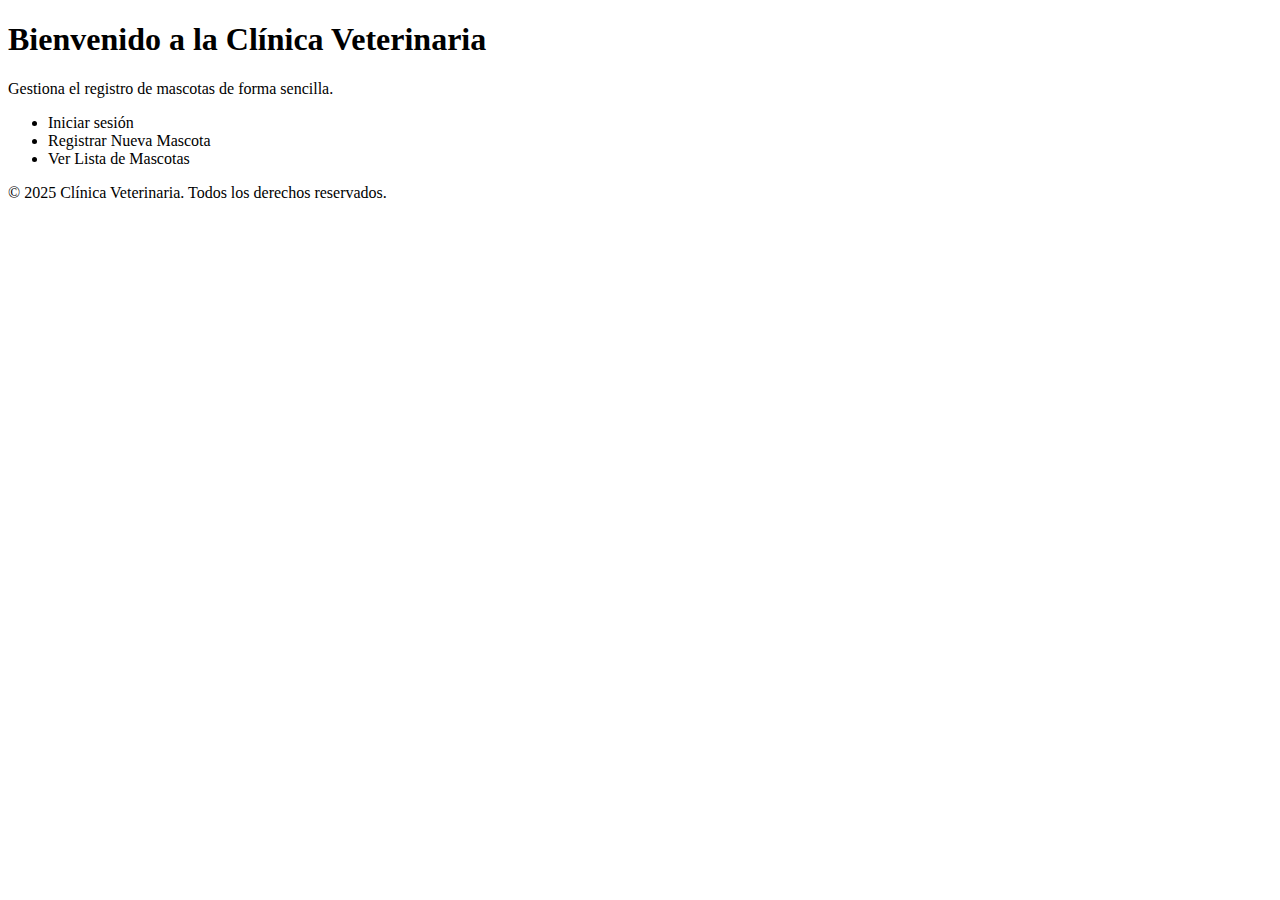
<file: src/main/resources/templates/index.html>
<!DOCTYPE html>
<html xmlns:th="http://www.thymeleaf.org">
<head>
    <title>Inicio - Clínica Veterinaria</title>
    <link rel="stylesheet" th:href="@{/css/style.css}">
</head>
<body>
<div th:replace="~{fragments/header :: header}"></div>
<h1>Bienvenido a la Clínica Veterinaria</h1>
<p>Gestiona el registro de mascotas de forma sencilla.</p>

<nav>
    <ul>
        <li><a th:href="@{/login}">Iniciar sesión</a></li>
        <li><a th:href="@{/mascota/nueva}">Registrar Nueva Mascota</a></li>
        <li><a th:href="@{/mascotas}">Ver Lista de Mascotas</a></li>
    </ul>
</nav>

<footer>
    <p>&copy; 2025 Clínica Veterinaria. Todos los derechos reservados.</p>
</footer>
</body>
</html>
</file>
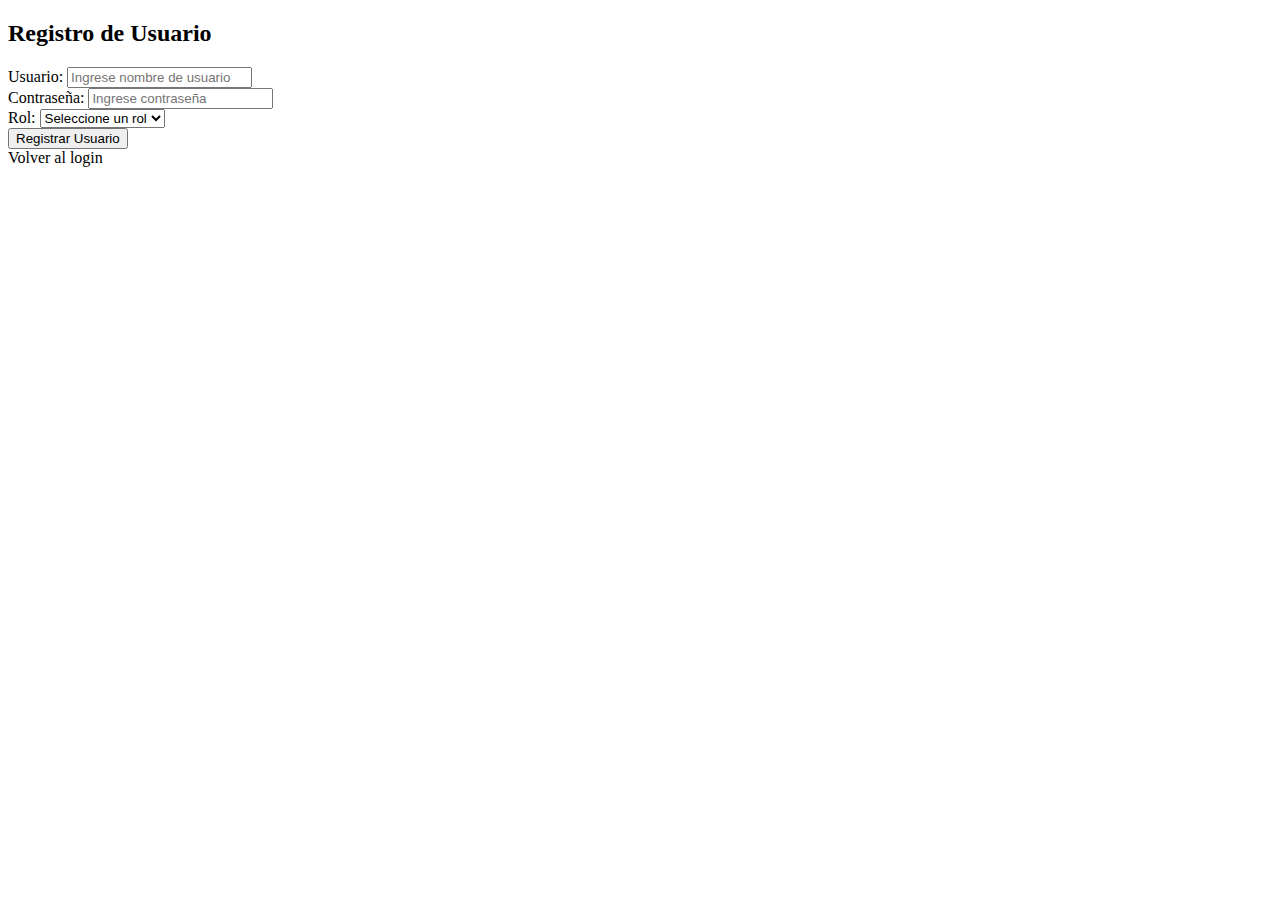
<file: src/main/resources/templates/altaUsuario.html>
<!DOCTYPE html>
<html xmlns:th="http://www.thymeleaf.org" lang="es">
<head>
    <meta charset="UTF-8">
    <meta name="viewport" content="width=device-width, initial-scale=1.0">
    <title>Alta Usuario</title>
    <link rel="stylesheet" th:href="@{/css/style.css}">
</head>
<body>
<div th:replace="~{fragments/header :: header}"></div>

<div class="login-container">
    <form class="login-form" th:action="@{/registro}" th:object="${usuario}" method="POST">
        <h2>Registro de Usuario</h2>

        <div class="form-group">
            <label for="username">Usuario:</label>
            <input type="text"
                   id="username"
                   th:field="*{username}"
                   required
                   placeholder="Ingrese nombre de usuario">
        </div>

        <div class="form-group">
            <label for="password">Contraseña:</label>
            <input type="password"
                   id="password"
                   th:field="*{password}"
                   required
                   placeholder="Ingrese contraseña">
        </div>

        <div class="form-group">
            <label for="rol">Rol:</label>
            <select id="rol" th:field="*{rol}" required>
                <option value="">Seleccione un rol</option>
                <option value="ADMIN">Administrador</option>
                <option value="USER">Usuario</option>
            </select>
        </div>

        <div class="form-actions">
            <button type="submit" class="btn-login">Registrar Usuario</button>
            <div class="form-footer">
                <a th:href="@{/login}">Volver al login</a>
            </div>
        </div>
    </form>
</div>
</body>
</html>
</file>
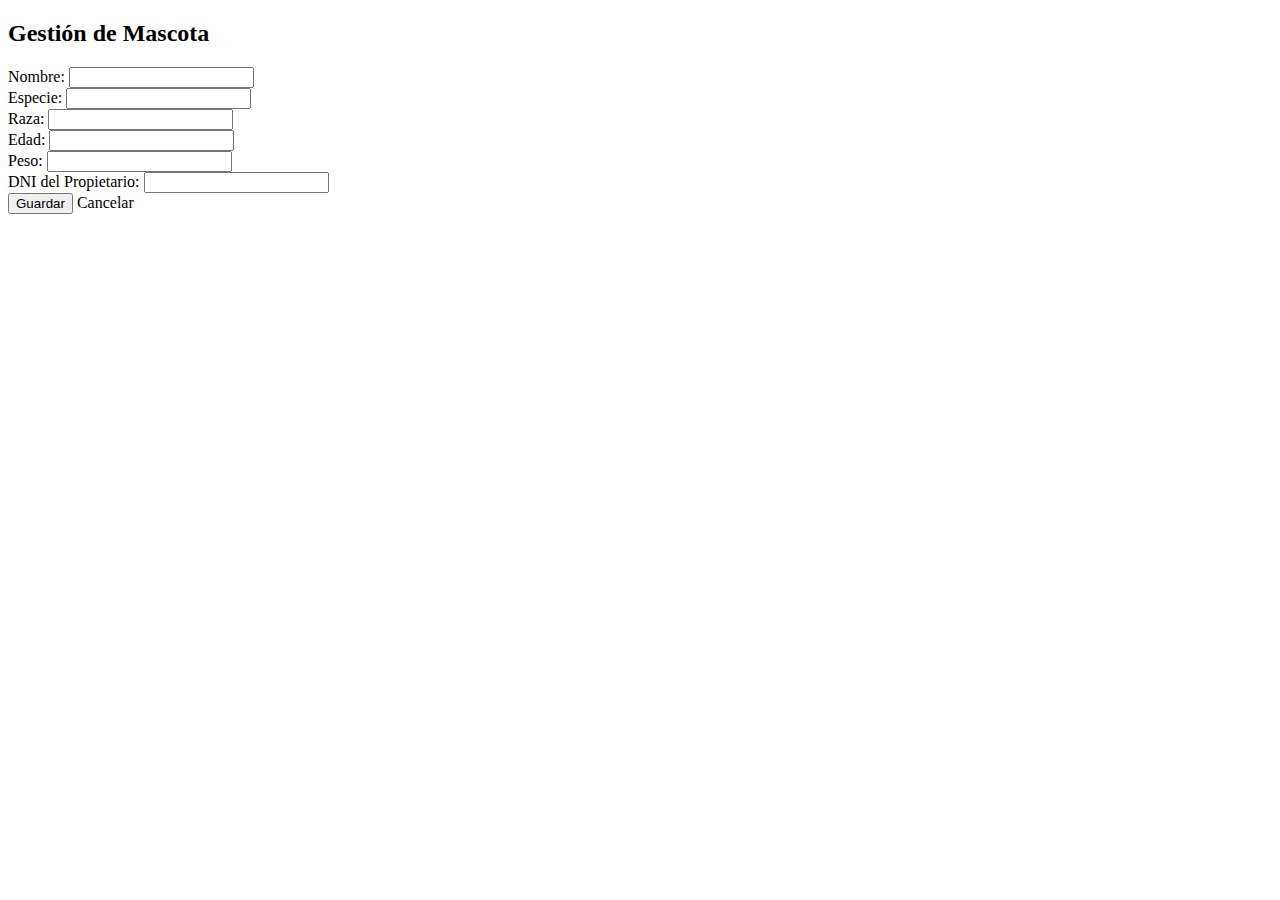
<file: src/main/resources/templates/formulario_mascota.html>
<!DOCTYPE html>
<html xmlns:th="http://www.thymeleaf.org">
<head>
    <title>Gestión de Mascota</title>
    <link rel="stylesheet" th:href="@{/css/style.css}">
</head>
<body>
<div th:replace="~{fragments/header :: header}"></div>

<h2 th:text="${mascota.id == null ? 'Registro de Nueva Mascota' : 'Editar Mascota'}">Gestión de Mascota</h2>
<form th:action="@{/mascota/guardar}" th:object="${mascota}" method="post">
    <!-- Campo oculto para el ID -->
    <input type="hidden" th:field="*{id}" />

    <label>Nombre:</label>
    <input type="text" th:field="*{nombre}" required/><br/>

    <label>Especie:</label>
    <input type="text" th:field="*{especie}" required/><br/>

    <label>Raza:</label>
    <input type="text" th:field="*{raza}" required/><br/>

    <label>Edad:</label>
    <input type="number" th:field="*{edad}" required/><br/>

    <label>Peso:</label>
    <input type="number" step="0.01" th:field="*{peso}" required/><br/>

    <label>DNI del Propietario:</label>
    <input type="text" th:field="*{dni}" required/><br/>

    <button type="submit">Guardar</button>
    <a th:href="@{/mascotas}" class="btn-cancelar">Cancelar</a>
</form>
</body>
</html>
</file>
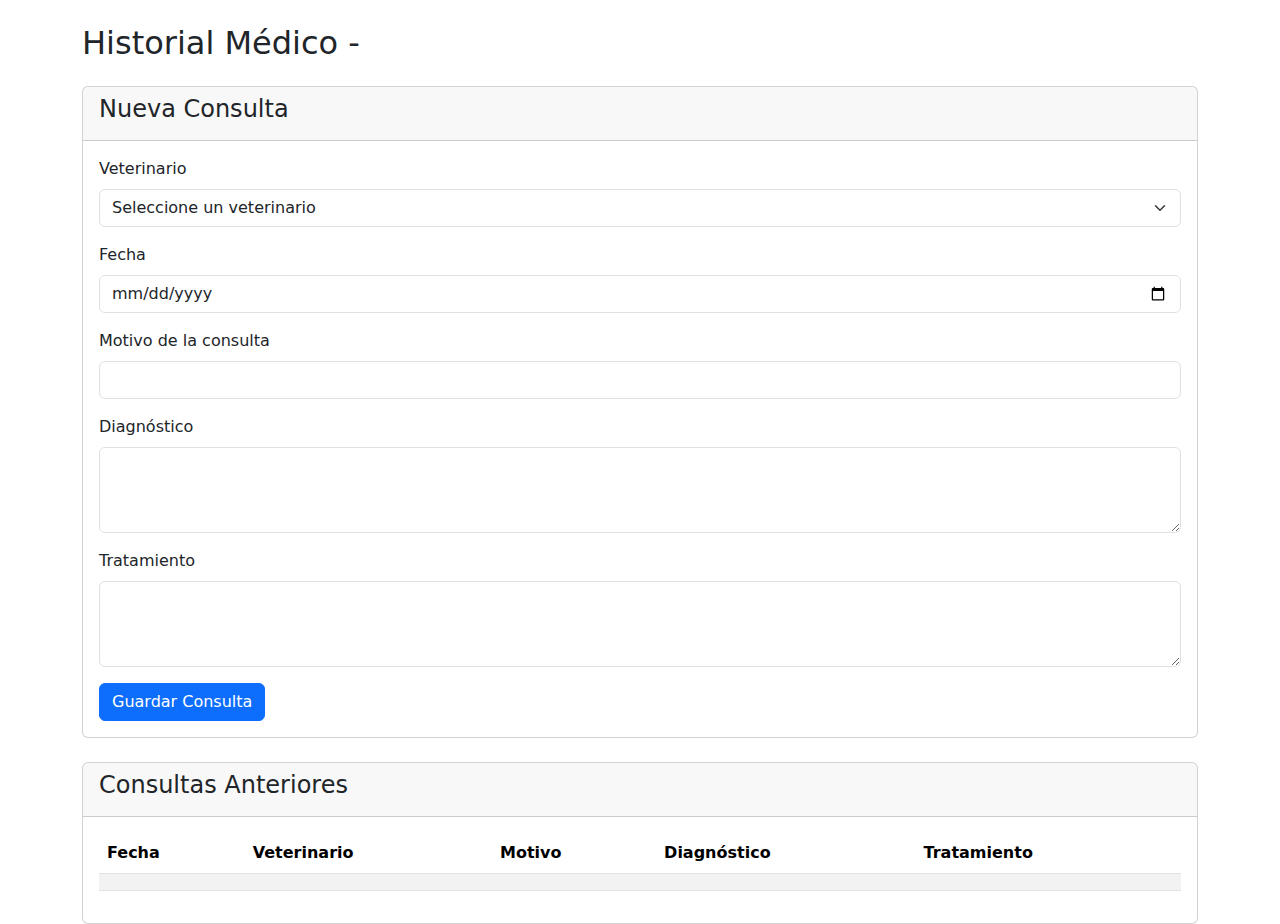
<file: src/main/resources/templates/historial_mascota.html>
<!DOCTYPE html>
<html lang="es" xmlns:th="http://www.thymeleaf.org">
<head>
    <meta charset="UTF-8">
    <title>Historial de Mascota</title>
    <link rel="stylesheet" th:href="@{/css/style.css}">
    <link href="https://cdn.jsdelivr.net/npm/bootstrap@5.3.0/dist/css/bootstrap.min.css" rel="stylesheet">
</head>
<body>
<div th:replace="fragments/header :: header"></div>

<div class="container mt-4">
    <h2 class="mb-4">Historial Médico - <span th:text="${mascota.nombre}"></span></h2>

    <!-- Formulario para nueva consulta -->
    <div class="card mb-4">
        <div class="card-header">
            <h4>Nueva Consulta</h4>
        </div>
        <div class="card-body">
            <form th:action="@{/historial/agregar}" method="post">
                <input type="hidden" name="idMascota" th:value="${mascota.id}">

                <div class="mb-3">
                    <label for="veterinario" class="form-label">Veterinario</label>
                    <select class="form-select" id="veterinario" name="idVeterinario" required>
                        <option value="">Seleccione un veterinario</option>
                        <option th:each="vet : ${veterinarios}"
                                th:value="${vet.id}"
                                th:text="${vet.nombre + ' ' + vet.apellidos}">
                        </option>
                    </select>
                </div>

                <div class="mb-3">
                    <label for="fecha" class="form-label">Fecha</label>
                    <input type="date" class="form-control" id="fecha" name="fecha" required>
                </div>

                <div class="mb-3">
                    <label for="motivo" class="form-label">Motivo de la consulta</label>
                    <input type="text" class="form-control" id="motivo" name="motivo" required>
                </div>

                <div class="mb-3">
                    <label for="diagnostico" class="form-label">Diagnóstico</label>
                    <textarea class="form-control" id="diagnostico" name="diagnostico" rows="3" required></textarea>
                </div>

                <div class="mb-3">
                    <label for="tratamiento" class="form-label">Tratamiento</label>
                    <textarea class="form-control" id="tratamiento" name="tratamiento" rows="3" required></textarea>
                </div>

                <button type="submit" class="btn btn-primary">Guardar Consulta</button>
            </form>
        </div>
    </div>

    <!-- Tabla de historial -->
    <div class="card">
        <div class="card-header">
            <h4>Consultas Anteriores</h4>
        </div>
        <div class="card-body">
            <table class="table table-striped">
                <thead>
                <tr>
                    <th>Fecha</th>
                    <th>Veterinario</th>
                    <th>Motivo</th>
                    <th>Diagnóstico</th>
                    <th>Tratamiento</th>
                </tr>
                </thead>
                <tbody>
                <tr th:each="consulta : ${historial}">
                    <td th:text="${#temporals.format(consulta.fecha, 'dd/MM/yyyy')}"></td>
                    <td th:text="${consulta.veterinario.nombre + ' ' + consulta.veterinario.apellidos}"></td>
                    <td th:text="${consulta.motivo}"></td>
                    <td th:text="${consulta.diagnostico}"></td>
                    <td th:text="${consulta.tratamiento}"></td>
                </tr>
                </tbody>
            </table>
        </div>
    </div>
</div>

<script src="https://cdn.jsdelivr.net/npm/bootstrap@5.3.0/dist/js/bootstrap.bundle.min.js"></script>
</body>
</html>
</file>
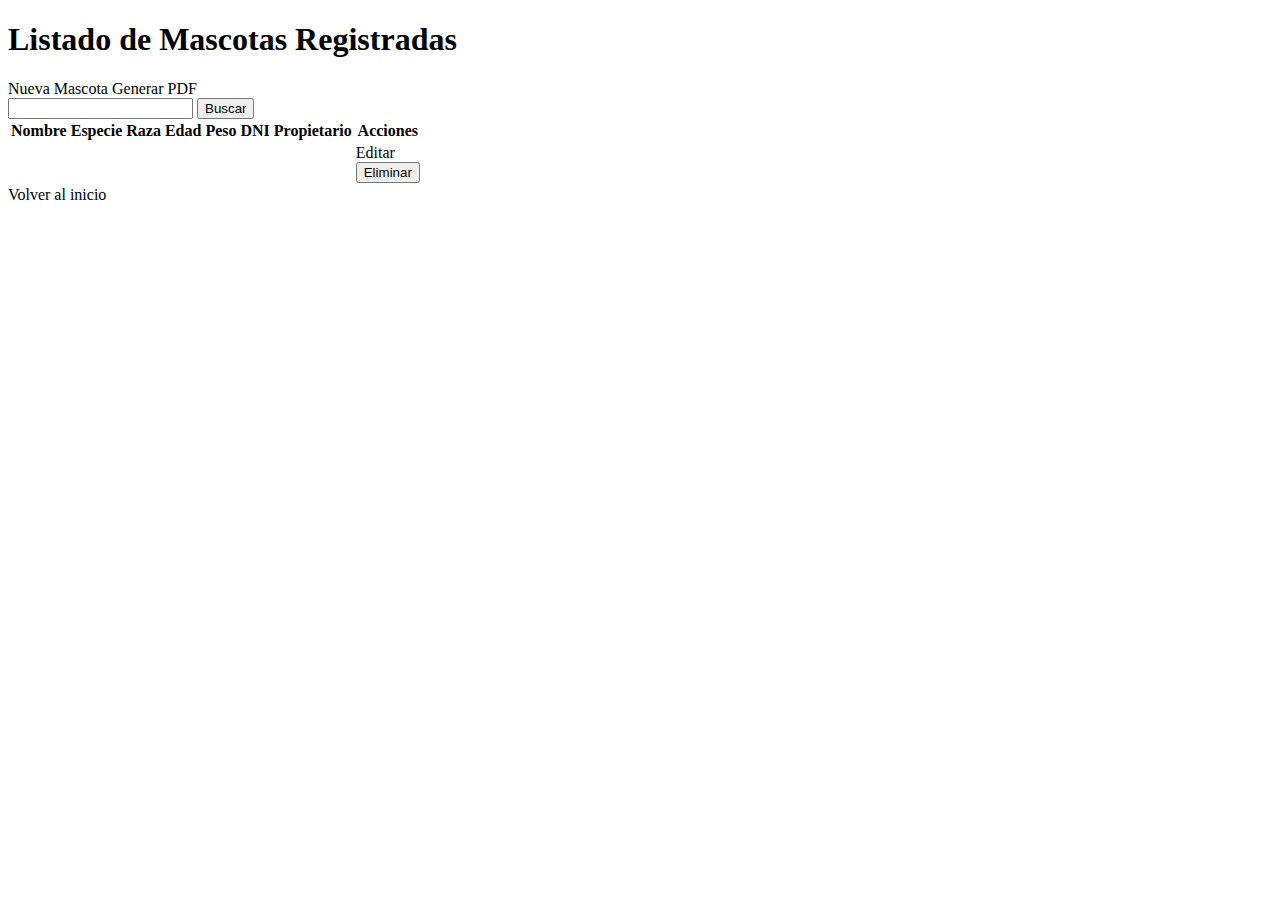
<file: src/main/resources/templates/lista_mascotas.html>
<!DOCTYPE html>
<html lang="es" xmlns:th="http://www.thymeleaf.org">
<head>
    <title>Lista de Mascotas</title>
    <link rel="stylesheet" th:href="@{/css/style.css}">
</head>
<body>
<div th:replace="~{fragments/header :: header}"></div>

<h1>Listado de Mascotas Registradas</h1>

<a th:href="@{/mascota/nueva}" class="btn-nuevo">Nueva Mascota</a>
<a th:href="@{/pdf}" class="btn-nuevo" target="_blank">Generar PDF</a>
<div class="input-group">
    <form th:action="@{/buscar}" method="get">
    <div class="form-outline" data-mdb-input-init>
        <input type="text" id="form1" class="form-control" name="nombre" />
        <button type="submit" class="btn btn-primary" data-mdb-ripple-init>Buscar</button>
    </div>

    </form>
</div>

<table>
    <thead>
    <tr>
        <th>Nombre</th>
        <th>Especie</th>
        <th>Raza</th>
        <th>Edad</th>
        <th>Peso</th>
        <th>DNI Propietario</th>
        <th>Acciones</th>
    </tr>
    </thead>
    <tbody>
    <tr th:each="mascota : ${mascotas}">
        <td th:text="${mascota.nombre}"></td>
        <td th:text="${mascota.especie}"></td>
        <td th:text="${mascota.raza}"></td>
        <td th:text="${mascota.edad}"></td>
        <td th:text="${mascota.peso}"></td>
        <td th:text="${mascota.dni}"></td>
       <td th:if="${esAdmin}">
           <a th:href="@{/mascota/editar/{id}(id=${mascota.id})}" class="btn-edit">Editar</a>
           <form th:action="@{/mascota/eliminar/{id}(id=${mascota.id})}" method="post" class="btn-delete">
               <button type="submit" class="btn-delete">Eliminar</button>
           </form>
       </td>
    </tr>
    </tbody>
</table>

<a th:href="@{/}">Volver al inicio</a>
</body>
</html>
</file>
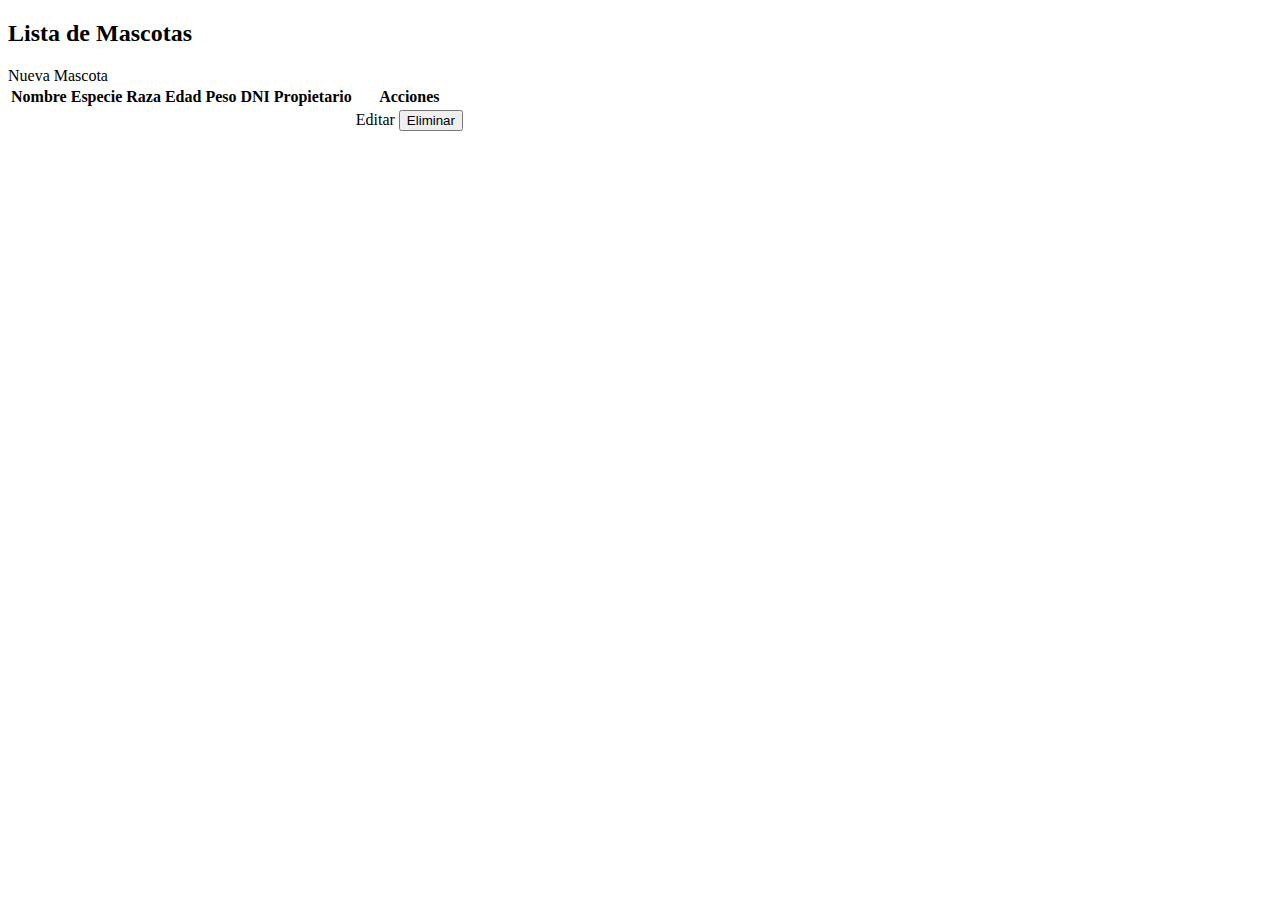
<file: src/main/resources/templates/lista_mascotas_admin.html>
<!DOCTYPE html>
<html xmlns:th="http://www.thymeleaf.org">
<head>
    <title>Lista de Mascotas</title>
    <link rel="stylesheet" th:href="@{/css/style.css}">
</head>
<body>
<div th:replace="~{fragments/header :: header}"></div>
    
    <div class="container">
        <h2>Lista de Mascotas</h2>
        
        <div class="actions" th:if="${session.username != null}">
            <a th:href="@{/mascota/nueva}" class="btn-primary">Nueva Mascota</a>
        </div>
        
        <table class="table">
            <thead>
                <tr>
                    <th>Nombre</th>
                    <th>Especie</th>
                    <th>Raza</th>
                    <th>Edad</th>
                    <th>Peso</th>
                    <th>DNI Propietario</th>
                    <th th:if="${esAdmin}">Acciones</th>
                </tr>
            </thead>
            <tbody>
                <tr th:each="mascota : ${mascotas}">
                    <td th:text="${mascota.nombre}"></td>
                    <td th:text="${mascota.especie}"></td>
                    <td th:text="${mascota.raza}"></td>
                    <td th:text="${mascota.edad}"></td>
                    <td th:text="${mascota.peso}"></td>
                    <td th:text="${mascota.dni}"></td>
                    <td th:if="${esAdmin}">
                        <a th:href="@{/mascota/editar/{id}(id=${mascota.id})}" class="btn-edit">Editar</a>
                        <form th:action="@{/mascota/eliminar/{id}(id=${mascota.id})}" method="post" style="display: inline;">
                            <button type="submit" class="btn-delete" onclick="return confirm('¿Estás seguro?')">Eliminar</button>
                        </form>
                    </td>
                </tr>
            </tbody>
        </table>
    </div>
</body>
</html>
</file>
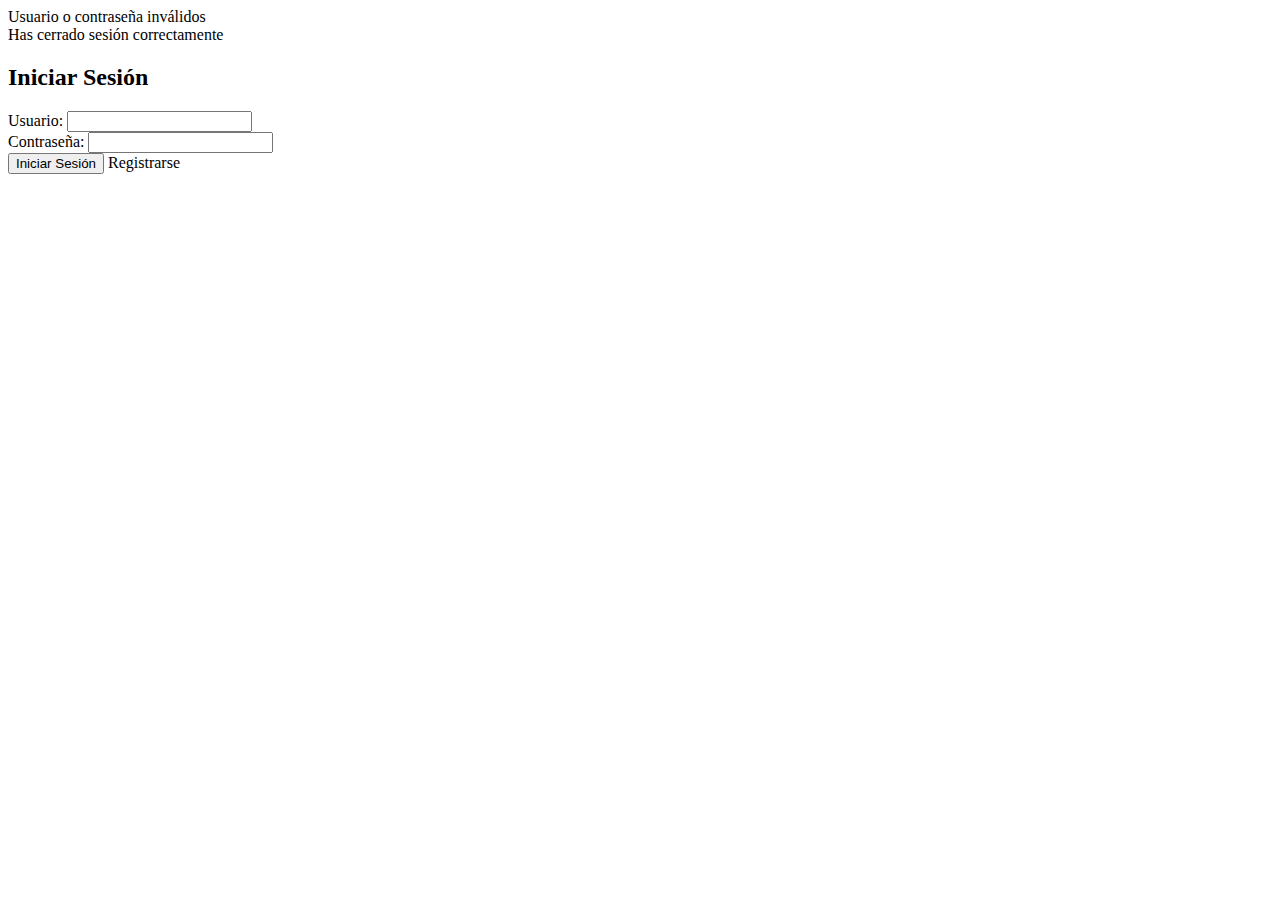
<file: src/main/resources/templates/login.html>
<!DOCTYPE html>
<html xmlns:th="http://www.thymeleaf.org" lang="es">
<head>
    <meta charset="UTF-8">
    <title>Login</title>
    <link rel="stylesheet" th:href="@{/css/style.css}">
</head>
<body>
<div th:replace="~{fragments/header :: header}"></div>

<div class="login-container">
    <div th:if="${param.error}" class="alert alert-error">
        Usuario o contraseña inválidos
    </div>
    <div th:if="${param.logout}" class="alert alert-success">
        Has cerrado sesión correctamente
    </div>
    <form class="login-form" th:action="@{/login}" method="post">
        <h2>Iniciar Sesión</h2>
        
        <div class="form-group">
            <label for="username">Usuario:</label>
            <input type="text" id="username" name="username" required>
        </div>
        
        <div class="form-group">
            <label for="password">Contraseña:</label>
            <input type="password" id="password" name="password" required>
        </div>
        
        <div class="form-actions">
            <button type="submit" class="btn-login">Iniciar Sesión</button>
            <a th:href="@{/registro}" class="btn-link">Registrarse</a>
        </div>
    </form>
</div>
</body>
</html>
</file>
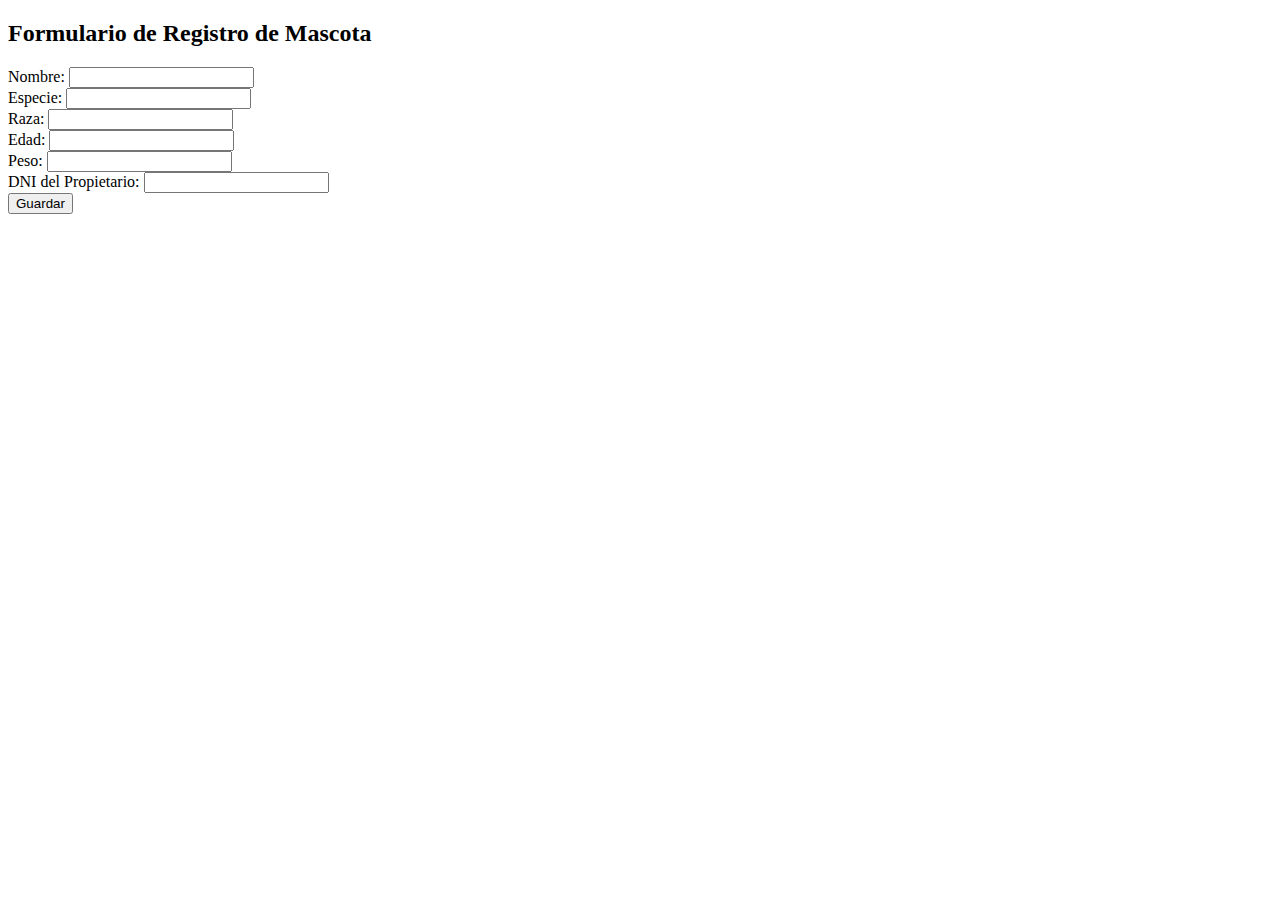
<file: src/main/resources/templates/nueva_mascota.html>
<!DOCTYPE html>
<html xmlns:th="http://www.thymeleaf.org">
<head>
    <title>Nueva Mascota</title>
    <link rel="stylesheet" th:href="@{/css/style.css}">
</head>
<body>
<h2>Formulario de Registro de Mascota</h2>
<form th:action="@{/guardar}" th:object="${mascota}" method="post">
    <label>Nombre:</label>
    <input type="text" th:field="*{nombre}" /><br/>

    <label>Especie:</label>
    <input type="text" th:field="*{especie}" /><br/>

    <label>Raza:</label>
    <input type="text" th:field="*{raza}" /><br/>

    <label>Edad:</label>
    <input type="number" th:field="*{edad}" /><br/>

    <label>Peso:</label>
    <input type="number" step="0.01" th:field="*{peso}" /><br/>

    <label>DNI del Propietario:</label>
    <input type="text" th:field="*{dni}" /><br/>

    <button type="submit">Guardar</button>
</form>
</body>
</html>
</file>
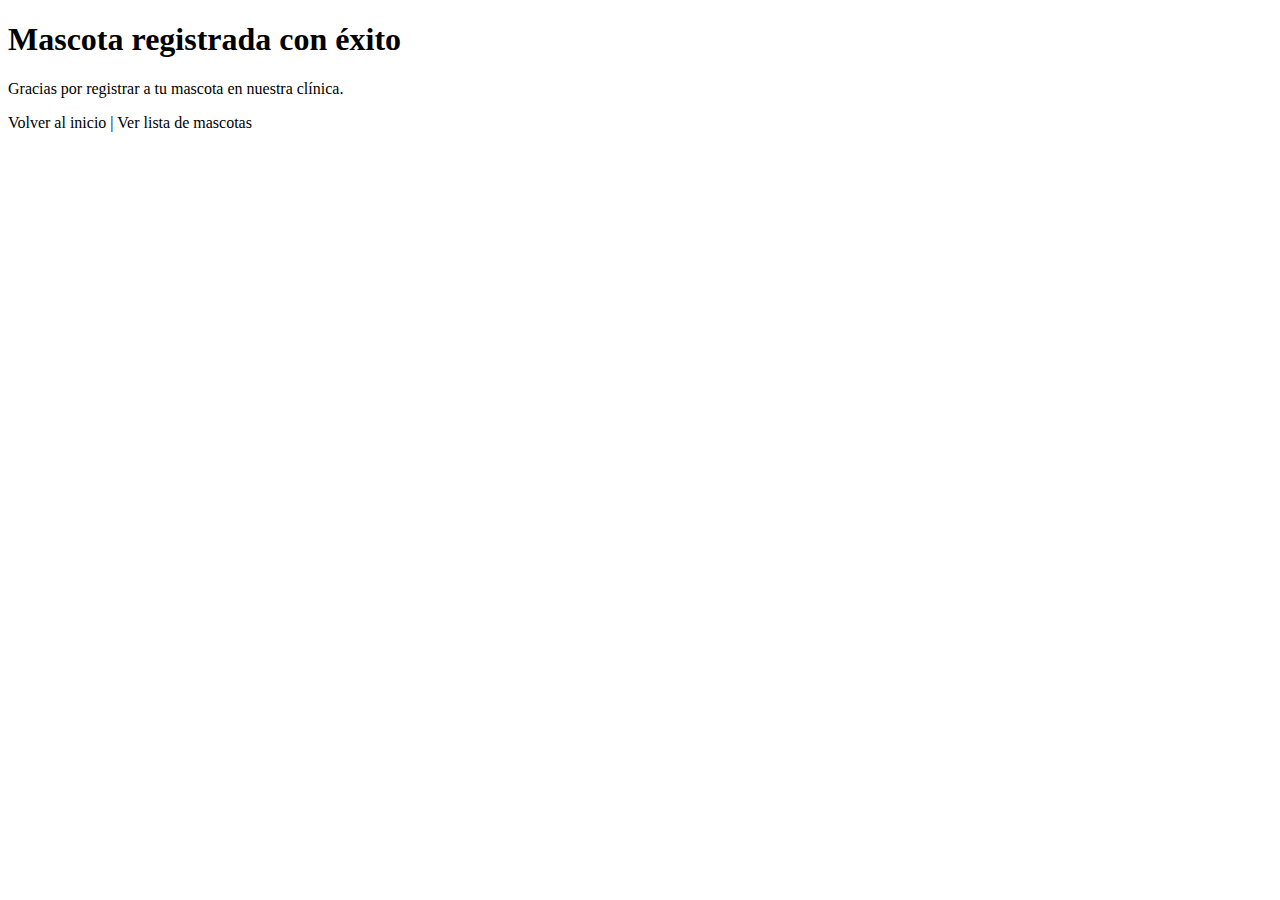
<file: src/main/resources/templates/registro_exitoso.html>
<!DOCTYPE html>
<html xmlns:th="http://www.thymeleaf.org">
<head>
    <title>Registro Exitoso</title>
    <link rel="stylesheet" th:href="@{/css/style.css}">
</head>
<body>
<div th:replace="~{fragments/header :: header}"></div>

<h1>Mascota registrada con éxito</h1>
<p>Gracias por registrar a tu mascota en nuestra clínica.</p>

<a th:href="@{/}">Volver al inicio</a> |
<a th:href="@{/lista}">Ver lista de mascotas</a>
</body>
</html>
</file>
